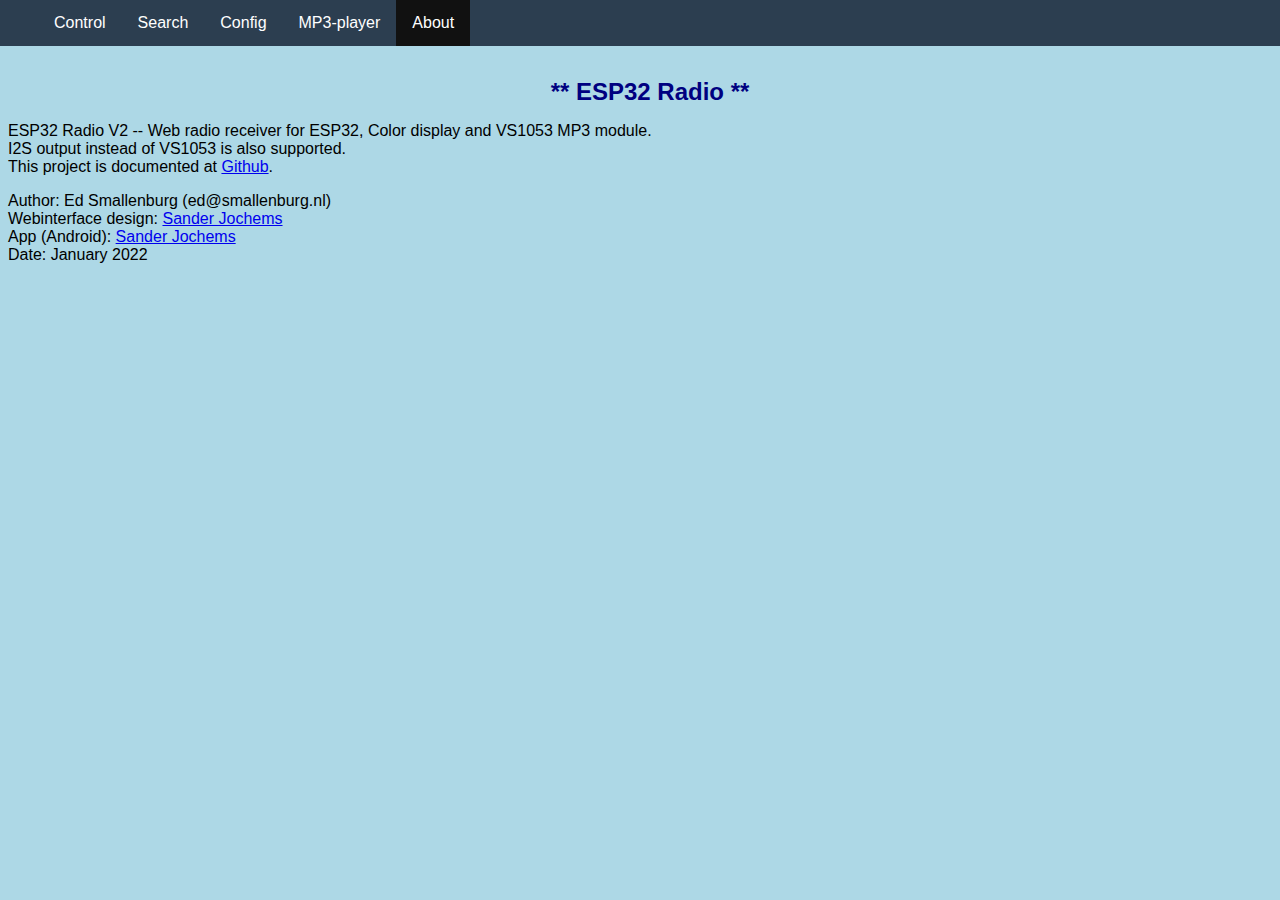
<file: data/about.html>
<!DOCTYPE html>
<html>
 <head>
  <title>About ESP32-radio</title>
  <meta http-equiv="content-type" content="text/html; charset=ISO-8859-1">
  <link rel="Shortcut Icon" type="image/ico" href="favicon.ico">
  <link rel="stylesheet" type="text/css" href="style.css">
 </head>
 <body>
  <ul>
   <li><a class="pull-left" href="/index.html">Control</a></li>
   <li><a class="pull-left" href="/search.html">Search</a></li>
   <li><a class="pull-left" href="/config.html">Config</a></li>
   <li><a class="pull-left" href="/mp3play.html">MP3-player</a></li>
   <li><a class="pull-left active" href="/about.html">About</a></li>
  </ul>
  <br><br><br>
  <center>
   <h1>** ESP32 Radio **</h1>
  </center>
	<p>ESP32 Radio V2 -- Web radio receiver for ESP32, Color display and VS1053 MP3 module.<br>
  I2S output instead of VS1053 is also supported.<br>
	This project is documented at <a target="blank" href="https://github.com/Edzelf/ESP32Radio-V2">Github</a>.</p>
	<p>Author: Ed Smallenburg (ed@smallenburg.nl)<br>
	Webinterface design: <a target="blank" href="http://www.sanderjochems.nl/">Sander Jochems</a><br>
	App (Android): <a target="blank" href="https://play.google.com/store/apps/details?id=com.thunkable.android.sander542jochems.ESP_Radio">Sander Jochems</a><br>
	Date: January 2022</p>
 </body>
</html>
</file>
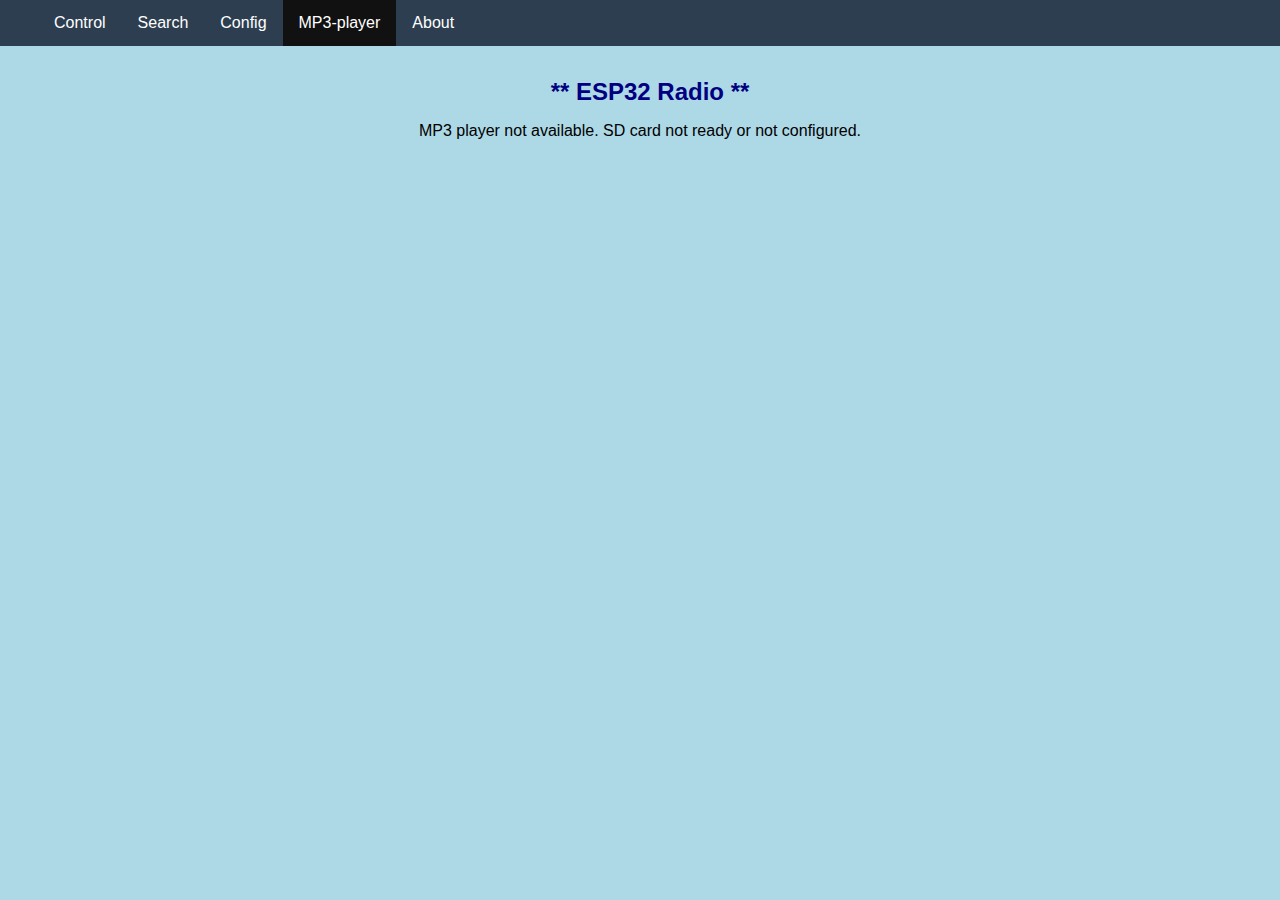
<file: data/nomp3play.html>
<!DOCTYPE html>
<html>
 <head>
  <title>ESP32-radio MP3 player</title>
  <meta http-equiv="content-type" content="text/html; charset=ISO-8859-1">
  <link rel="Shortcut Icon" type="image/ico" href="favicon.ico">
  <link rel="stylesheet" type="text/css" href="style.css">
 </head>
 <body>
  <ul>
   <li><a class="pull-left" href="/index.html">Control</a></li>
   <li><a class="pull-left" href="/search.html">Search</a></li>
   <li><a class="pull-left" href="/config.html">Config</a></li>
   <li><a class="pull-left active" href="/mp3play.html">MP3-player</a></li>
   <li><a class="pull-left" href="/about.html">About</a></li>
  </ul>
  <br><br><br>
  <center>
   <h1>** ESP32 Radio **</h1>
   MP3 player not available.  SD card not ready or not configured.
 </body>
</html>
</file>
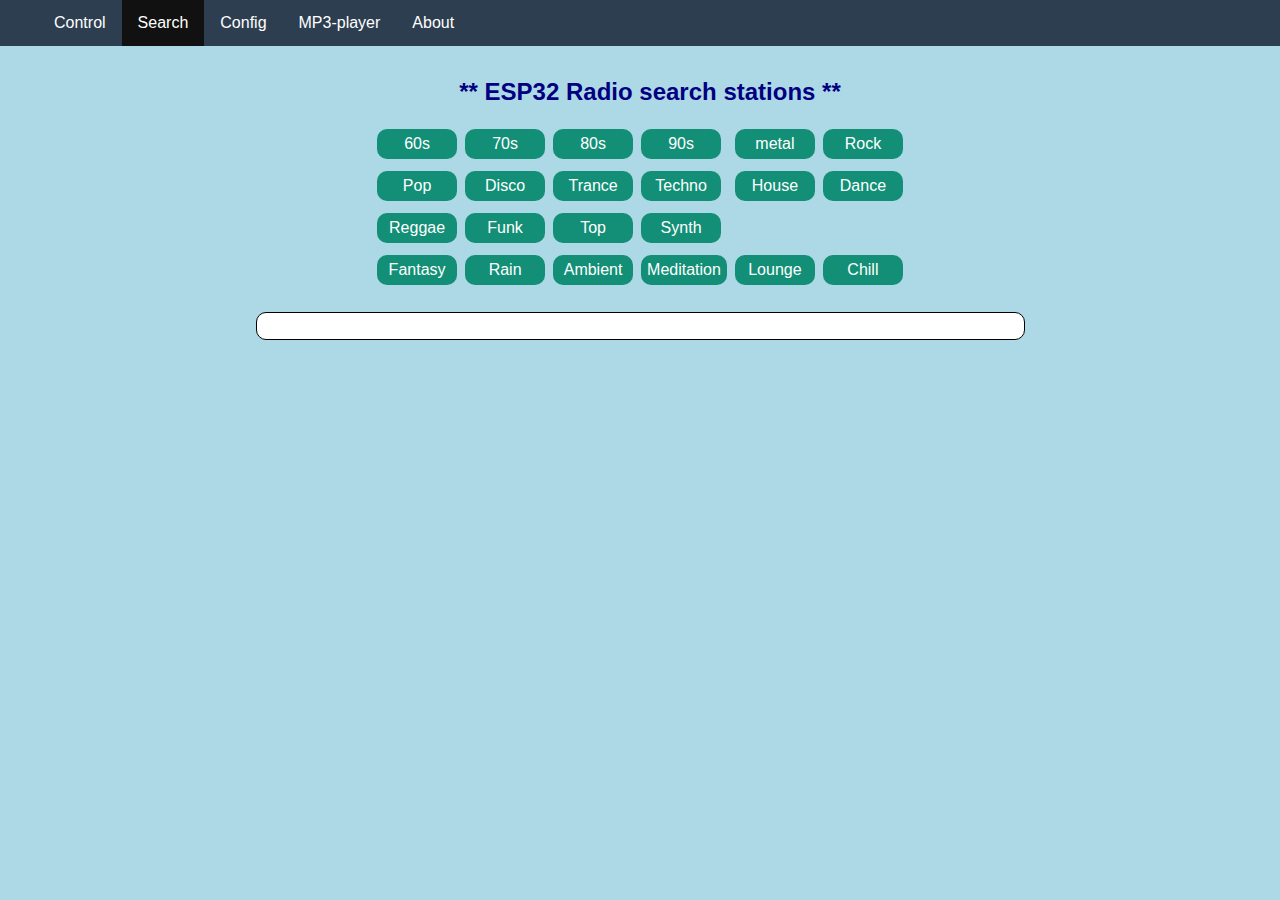
<file: data/search.html>
<html>
 <head>
  <title>ESP32-radio</title>
  <meta http-equiv="content-type" content="text/html; charset=ISO-8859-1">
  <link rel="stylesheet" type="text/css" href="style.css">
  <link rel="Shortcut Icon" type="image/ico" href="favicon.ico">
 </head>
 <body>
  <ul>
   <li><a class="pull-left" href="/index.html">Control</a></li>
   <li><a class="pull-left active" href="/search.html">Search</a></li>
   <li><a class="pull-left" href="/config.html">Config</a></li>
   <li><a class="pull-left" href="/mp3play.html">MP3-player</a></li>
   <li><a class="pull-left" href="/about.html">About</a></li>
  </ul>
  <br><br><br>
  <center>
   <h1>** ESP32 Radio search stations **</h1>
   <table width="450" class="pull-left">
   <tr>
   <td><button class="button" onclick="listStats('60s')">60s</button></td>
   <td><button class="button" onclick="listStats('70s')">70s</button></td>
   <td><button class="button" onclick="listStats('80s')">80s</button></td>
   <td><button class="button" onclick="listStats('80s')">90s</button></td>
   <td><button class="button" onclick="listStats('metal')">metal</button></td>
   <td><button class="button" onclick="listStats('rock')">Rock</button></td><tr>
   <td><button class="button" onclick="listStats('pop')">Pop</button></td>
   <td><button class="button" onclick="listStats('disco')">Disco</button></td>
   <td><button class="button" onclick="listStats('trance')">Trance</button></td>
   <td><button class="button" onclick="listStats('techno')">Techno</button></td>
   <td><button class="button" onclick="listStats('house')">House</button></td>
   <td><button class="button" onclick="listStats('dance')">Dance</button></td><tr>
   <td><button class="button" onclick="listStats('reggae')">Reggae</button></td>
   <td><button class="button" onclick="listStats('funk')">Funk</button></td>
   <td><button class="button" onclick="listStats('top')">Top</button></td>
   <td><button class="button" onclick="listStats('synth')">Synth</button></td><tr>
   <td><button class="button" onclick="listStats('fantasy')">Fantasy</button></td>
   <td><button class="button" onclick="listStats('rain')">Rain</button></td>
   <td><button class="button" onclick="listStats('ambient')">Ambient</button></td>
   <td><button class="button" onclick="listStats('meditation')">Meditation</button></td>
   <td><button class="button" onclick="listStats('lounge')">Lounge</button></td>
   <td><button class="button" onclick="listStats('chill')">Chill</button></td><tr>
   </table>
   <br><input type="text" size="80" id="resultstr" placeholder=""><br>
   <table class="table2" id="stationsTable" width="450">
   </table>
  </center>
 </body>
</html>

<script>

 var stationArr ;

 // Get info from a radiobrowser.  Working servers are:
 // https://de1.api.radio-browser.info, https://fr1.api.radio-browser.info, https://nl1.api.radio-browser.info
 function listStats ( genre )
 {
  var theUrl = "https://nl1.api.radio-browser.info/json/stations/bytag/" +
               genre +
               "?hidebroken=true" ;
  var xhr = new XMLHttpRequest() ;
  xhr.onreadystatechange = function() 
  {
   if ( this.readyState == XMLHttpRequest.DONE )
   {
    var table = document.getElementById('stationsTable') ;
    table.innerHTML = "" ;
    stationArr = JSON.parse ( this.responseText ) ;
    var i ;
    var snam ;
    var oldsnam = "" ;
    for ( i = 0 ; i < stationArr.length ; i++ )
    {
      snam = stationArr[i].name ;
      if ( stationArr[i].url_resolved.startsWith ( "http:") &&            // https: not supported yet
           snam != oldsnam )
      {
        var row = table.insertRow() ;
        var cell1 = row.insertCell(0) ;
        var cell2 = row.insertCell(1) ;
        var cell3 = row.insertCell(2) ;
        cell1.innerHTML = snam ;
        cell2.innerHTML = stationArr[i].codec ;
        cell3.innerHTML = stationArr[i].bitrate + "k" ;
        cell1.setAttribute ( 'onclick', 'setStation(' + i + ');' ) ;
        oldsnam = snam ;
      }
    }
   }
  }
  xhr.open ( "GET", theUrl ) ;
  xhr.send() ;
 }

 function setStation ( inx )
 {
  var table = document.getElementById('stationsTable') ;
  var snam ;
  var theUrl ;

  snam = stationArr[inx].url_resolved ;
  snam = snam.substr ( 7 ) ;
  theUrl = "/?station=" + snam + "&version=" + Math.random() ;
  //table.rows[inx].cells[0].style.backgroundColor = "#333333" 
  var xhr = new XMLHttpRequest() ;
  xhr.onreadystatechange = function() 
  {
   if ( this.readyState == XMLHttpRequest.DONE )
   {
     resultstr.value = xhr.responseText ;
   }
  }
  xhr.open ( "GET", theUrl ) ;
  xhr.send() ;
 }
   
</script>
</file>
<file: data/style.css>
body {
    background-color: lightblue;
    font-family: Arial, Helvetica, sans-serif;
 }
 
 h1 {
    color: navy;
    margin-left: 20px;
    font-size: 150%
 }
 
 ul {
    list-style-type: none;
    margin: 0;
    margin-left: -10px;
    overflow: hidden;
    background-color: #2C3E50;
    position:fixed;
    top:0;
    width:100%;
    z-index:100;
 }
 
 li .pull-left {
    float: left;
 }
 
 li .pull-right {
    float: right;
 }
 
 li a {
    display: block;
    color: white;
    text-align: center;
    padding: 14px 16px;
    text-decoration: none;
 }
 
 li a:hover, a.active {
    background-color: #111;
 }
 
 .button {
    min-width: 80px;
    height: 30px;
    background-color: #128F76;
    border: none;
    color: white;
    text-align: center;
    text-decoration: none;
    display: inline-block;
    font-size: 16px;
    margin: 4px 2px;
    cursor: pointer;
    border-radius: 10px;
    white-space: nowrap;
 }
 
 .buttonr {background-color: #D62C1A;}
 
 .select {
    width: 160px;
    height: 32px;
    padding: 5px;
    background: white;
    font-size: 16px;
    line-height: 1;
    border: 1;
    border-radius: 5px;
    -webkit-border-radius: 5px;
    -webkit-appearance: none;
    border: 1px solid black;
    border-radius: 10px;
 }
 
 .selectw {width: 410px;}
 
 input[type="text"] {
    margin: 0;
    height: 28px;
    background: white;
    font-size: 16px;
    appearance: none;
    box-shadow: none;
    border-radius: 5px;
    -webkit-border-radius: 5px;
    -moz-border-radius: 5px;
    -webkit-appearance: none;
    border: 1px solid black;
    border-radius: 10px;
 }
 
 input[type="text"]:focus {
   outline: none;
 }
 
 input[type=submit] {
   width: 200px;
   height: 40px;
   background-color: #128F76;
   border: none;
   color: white;
   text-align: center;
   text-decoration: none;
   display: inline-block;
   font-size: 16px;
   margin: 4px 2px;
   cursor: pointer;
   border-radius: 5px;
 }
 
 textarea {
   border: 1px solid black;
   border-radius: 10px;
   padding: 5px;
   font-family: Courier, "Lucida Console", monospace;
   background-color: white;
   resize: none;
 }
 
 table.table2 td {
  background-color: #128F76;
  border: 1px solid black;
 }
</file>
